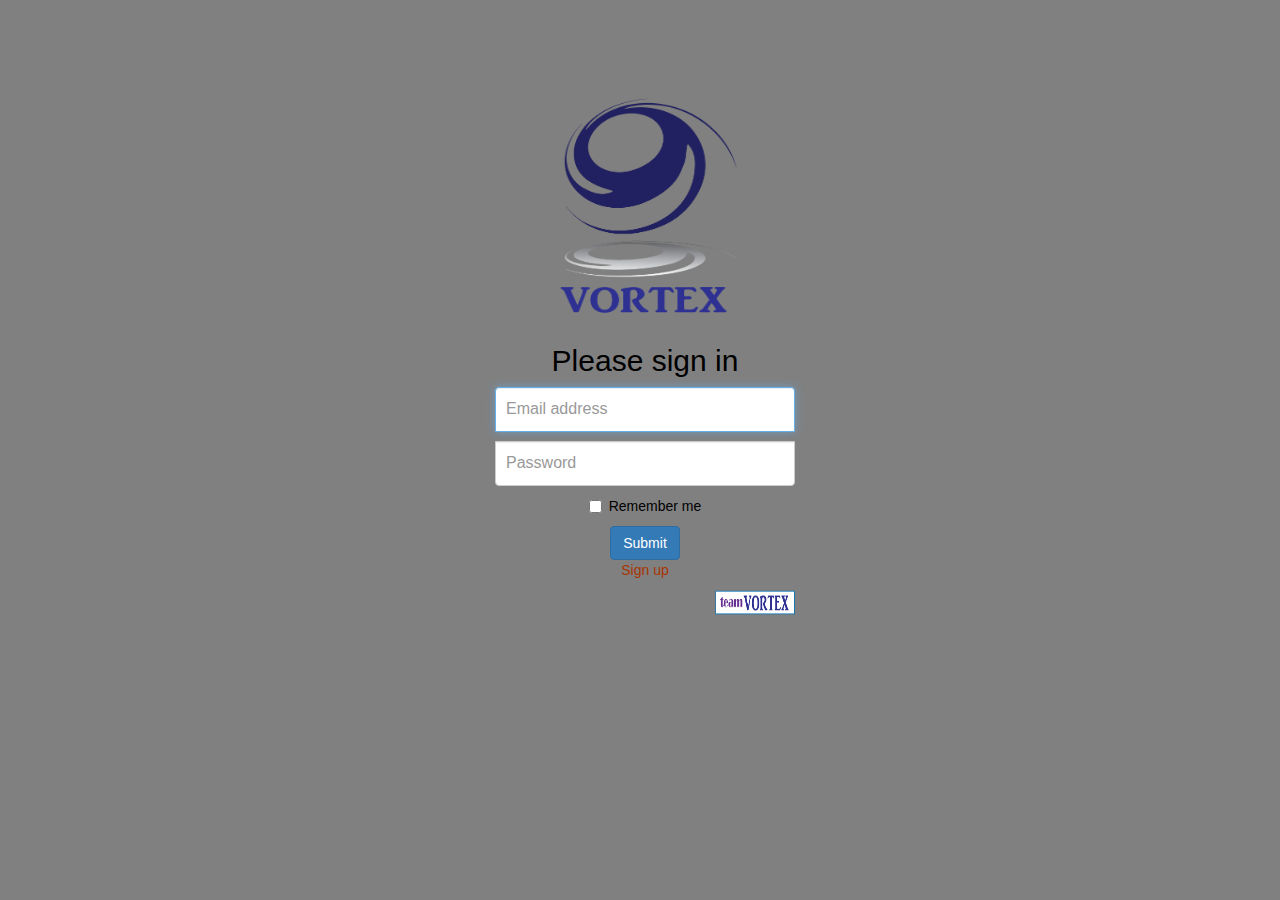
<file: site/index.html>
<!DOCTYPE html>
<html lang="en"><head><meta http-equiv="Content-Type" content="text/html; charset=UTF-8">
    <meta charset="utf-8">
    <meta http-equiv="X-UA-Compatible" content="IE=edge">
    <meta name="viewport" content="width=device-width, initial-scale=1">
    <meta name="description" content="">
    <meta name="author" content="">
    <link rel="icon" href="./images/logo.png">

    <title>Sign In</title>

    <link href="./css/boot.min.css" rel="stylesheet">

    <link href="./css/signin.css" rel="stylesheet">

    
    <script src="./js/ie-emulation-modes-warning.js"></script>
	
	<style>
	body.b {
    background-color:gray;
    color:black;
    margin:20px;
    padding:20px;
	}
	div.container {
    background-color:gray;
    color:black;
    margin:20px;
    padding:20px;
	}
	</style>	


  </head>

  <body class="b">

    <center>
	<div class="container">

      <form action="indexout.php" class="form-signin" method="post">
	    <center><img src="./images/logo.png" alt="VortX" height="229" width="200"></center>
        <h2 class="form-signin-heading">Please sign in</h2>
		
        <input type="email" name="myusername" id="myusername" class="form-control" placeholder="Email address" required="" autofocus=""><p></p>
		
        <input type="password" name="mypassword" id="mypassword" class="form-control" placeholder="Password" required=""><p></p>
		
        <div class="checkbox">
          <label>
            <input type="checkbox" value="remember-me"> Remember me
          </label>
        </div>
		<input type="submit" class="btn btn-primary">
        
		<center><a href="signup.html" class="linksignup" type="submit" align="center" style="color: #AA3300">Sign up</button></a></center><p></p>
		<img src="./images/team vortex.png" alt="teamVortX" height="25" width="80" align="right">
		
      </form>

	  
	</div>
	</center>


    <script src="./js/ie10-viewport-bug-workaround.js"></script>
  

</body></html>
</file>
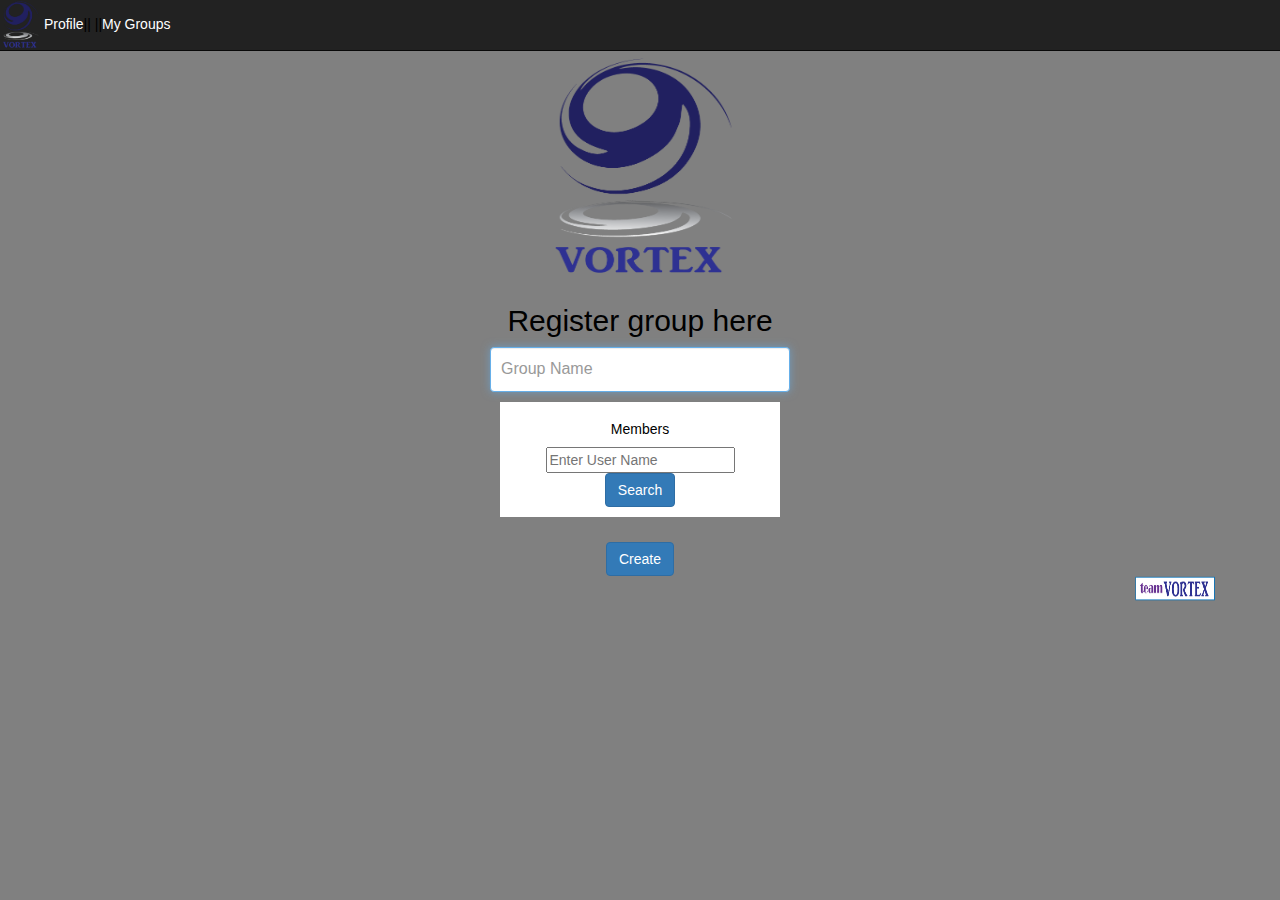
<file: site/creategroup.html>
<!DOCTYPE html>
<html lang="en"><head><meta http-equiv="Content-Type" content="text/html; charset=UTF-8">
    <meta charset="utf-8">
    <meta http-equiv="X-UA-Compatible" content="IE=edge">
    <meta name="viewport" content="width=device-width, initial-scale=1">
    <meta name="description" content="">
    <meta name="author" content="">
    <link rel="icon" href="./images/logo.png">

    <title>Sign Up</title>

    <link href="./css/boot.min.css" rel="stylesheet">

    <link href="./css/signin.css" rel="stylesheet">

    
    <script src="./js/ie-emulation-modes-warning.js"></script>
	
	<style>
	body.b {
    background-color:gray;
    color:black;
    margin:10px;
    padding:10px;
	}
	div.container {
    background-color:gray;
    color:black;
    margin:10px;
    padding:10px;
	}
	div.members {
    background-color:white;
    color:black;
    margin:10px;
    padding:10px;
	}
	</style>


  </head>

  <body class="b">
  
  <nav class="navbar navbar-inverse navbar-fixed-top">
      <div class="container1">
        <div class="navbar-header">
          <img src="./images/logo.png" alt="VortX" height="50" width="40">
		  <a href="profile.html" class="linkprofile" type="submit" style="color: white">Profile</button></a>||
		  ||<a href="groups.html" class="linkmygroups" type="submit" style="color: white">My Groups</button></a>
		</div>
      </div>
   </nav>

    <center>
    <div class="container">

      <form class="form-signin">
	    <center><img src="./images/logo.png" alt="VortX" height="229" width="200"></center>
        <h2 class="form-signin-heading">Register group here</h2>
		
		<input type="input" id="inputgroupname" class="form-control" placeholder="Group Name" required="create" autofocus=""><p></p>
		
		<div class="members">
		
		<center><h5>Members</h2></center>
		
		<form id="searchbox">
         <input id="search" type="text" placeholder="Enter User Name" required="">
         <button class="btn btn-primary">Search</button>
        </form>
		
		</div>
		
		<center><button class="btn btn-primary">Create</button></center>
		<img src="./images/team vortex.png" alt="teamVortX" height="25" width="80" align="right"><p></p>
		
      </form>

    </div>
	</center>


    <script src="./js/ie10-viewport-bug-workaround.js"></script>
  

</body></html>
</file>
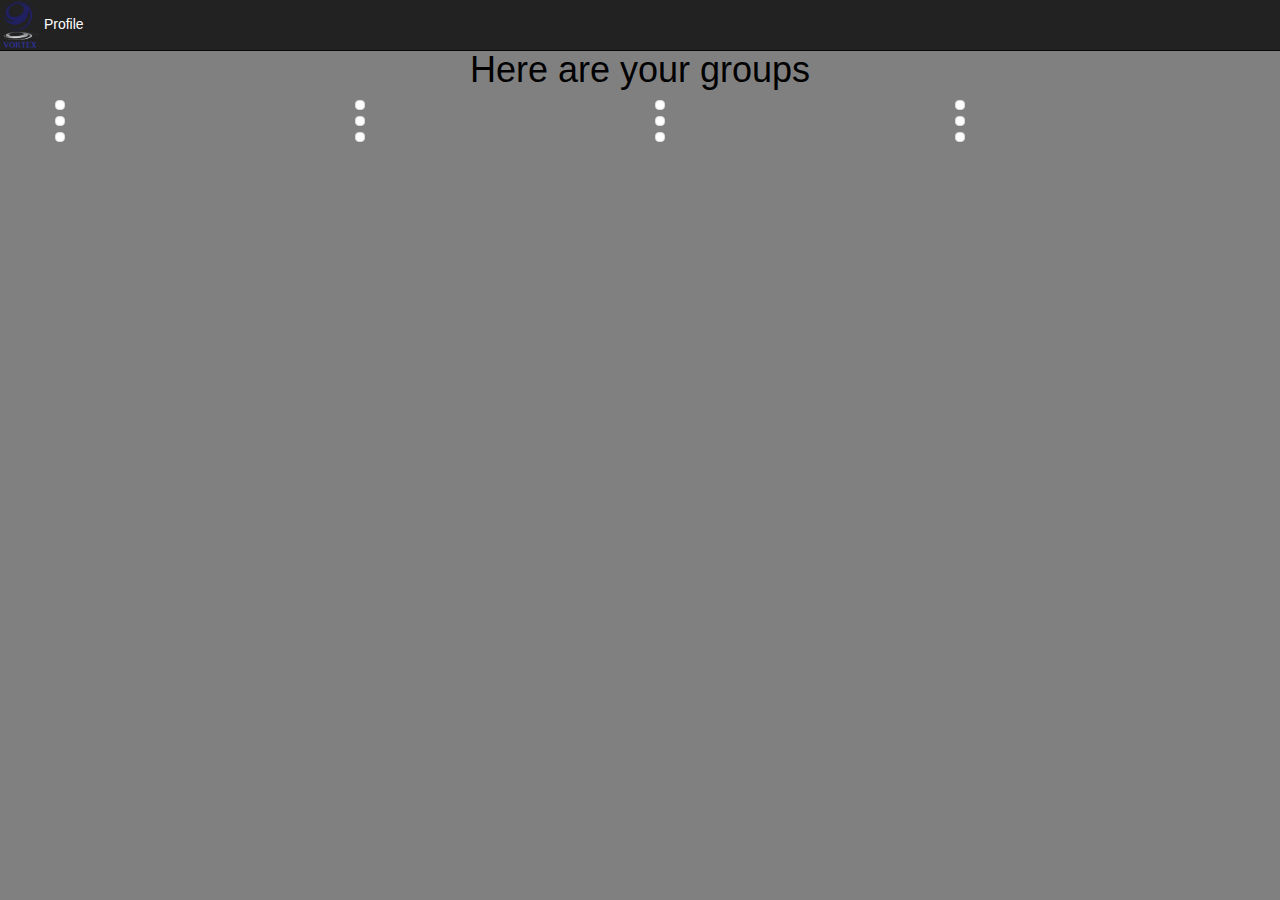
<file: site/groups.html>
<!DOCTYPE html>
<html lang="en">
	<head>
		<meta http-equiv="content-type" content="text/html; charset=UTF-8">
		<meta charset="utf-8">
		<title>Groups</title>
		<meta name="generator" content="Bootply" />
		<meta name="viewport" content="width=device-width, initial-scale=1, maximum-scale=1">
		<link href="./css/boot.min.css" rel="stylesheet">
		<link href="./css/styles.css" rel="stylesheet">
		
	<style>
	body.b {
    background-color:gray;
    color:black;
    margin:10px;
    padding:10px;
	}
	
	</style>
	</head>
	
	<body class="b">
	
<div class="container">
	
  <nav class="navbar navbar-inverse navbar-fixed-top">
      <div class="container1">
        <div class="navbar-header">
          <img src="./images/logo.png" alt="VortX" height="50" width="40">
		  <a href="profile.html" class="linkprofile" type="submit" style="color: white">Profile</button></a>
		</div>
      </div>
   </nav>
   
  <p></p><div class="row">
    <center><h1>Here are your groups</h1></center>
    <div class="row">
      <div class="col-lg-3 col-sm-4 col-xs-6"><a title="Image 1" href="#"><img class="thumbnail img-responsive"</a></div>
      <div class="col-lg-3 col-sm-4 col-xs-6"><a title="Image 2" href="#"><img class="thumbnail img-responsive"</a></div>
      <div class="col-lg-3 col-sm-4 col-xs-6"><a title="Image 3" href="#"><img class="thumbnail img-responsive"</a></div>
      <div class="col-lg-3 col-sm-4 col-xs-6"><a title="Image 4" href="#"><img class="thumbnail img-responsive"</a></div>
      <div class="col-lg-3 col-sm-4 col-xs-6"><a title="Image 5" href="#"><img class="thumbnail img-responsive"</a></div>
      <div class="col-lg-3 col-sm-4 col-xs-6"><a title="Image 6" href="#"><img class="thumbnail img-responsive"</a></div>
      <div class="col-lg-3 col-sm-4 col-xs-6"><a title="Image 8" href="#"><img class="thumbnail img-responsive"</a></div>
      <div class="col-lg-3 col-sm-4 col-xs-6"><a title="Image 9" href="#"><img class="thumbnail img-responsive"</a></div>
      <div class="col-lg-3 col-sm-4 col-xs-6"><a title="Image 10" href="#"><img class="thumbnail img-responsive"</a></div>
      <div class="col-lg-3 col-sm-4 col-xs-6"><a title="Image 11" href="#"><img class="thumbnail img-responsive"</a></div>
      <div class="col-lg-3 col-sm-4 col-xs-6"><a title="Image 12" href="#"><img class="thumbnail img-responsive"</a></div>
      <div class="col-lg-3 col-sm-4 col-xs-6"><a title="Image 13" href="#"><img class="thumbnail img-responsive"</a></div>
    </div>
    
  </div>
</div>


		<script src="./js/boot.min.js"></script>
		<script src="./js/scripts.js"></script>
	</body>
</html>
</file>
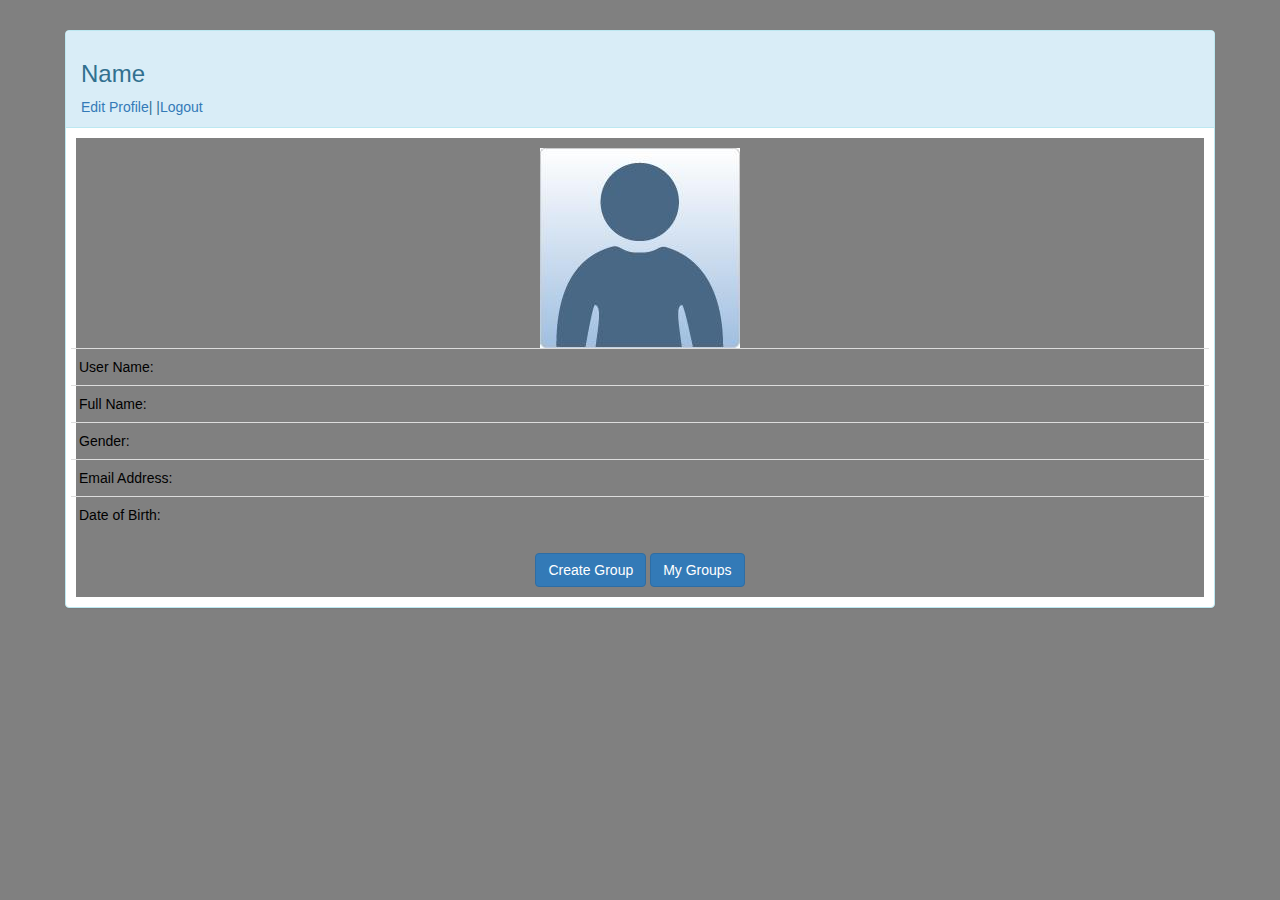
<file: site/profile.html>
<!DOCTYPE html>

<html lang="en"><head><meta http-equiv="Content-Type" content="text/html; charset=UTF-8">
    <meta charset="utf-8">
    <meta http-equiv="X-UA-Compatible" content="IE=edge">
    <meta name="viewport" content="width=device-width, initial-scale=1">
    <meta name="description" content="">
    <meta name="author" content="">
    <link rel="icon" href="./images/logo.png">

    <title>Get Connected</title>

    <link href="./css/boot.min.css" rel="stylesheet">

    <script src="./js/ie-emulation-modes-warning.js"></script>

    <link href="./css/carousel.css" rel="stylesheet">
	
	<style>
	body.b {
    background-color:gray;
    color:black;
    margin:10px;
    padding:10px;
	}
	div.body {
    background-color:gray;
    color:black;
    margin:10px;
    padding:10px;
	}
	div.container {
	align:center
    margin:10px;
    padding:10px;
	}
	</style>

  </head>

  <body class="b">
    
      <div class="container">
      
        <div class="profile" >
   
   
          <div class="panel panel-info" style="color: #GG8800">
            <div class="panel-heading" style="color: #GG8800">
              <h3 class="username">Name</h3>
			  <a href="Update.html" >Edit Profile</a>|
			  |<a href="edit.html" >Logout</a>
            </div>
            <div class="body">
              <div class="row">
                <div class="userpic" align="center"> <img alt="User Pic" src="./images/profpic.jpg"> </div>
                
                <div class="user info"> 
                  <table class="table user info">
                    <tbody>
                      <tr>
					  
                        <td>User Name:</td>
                        <td></td>
						
                      </tr>
                      <tr>
					  
                        <td>Full Name:</td>
                        <td></td>
						
                      </tr>
                      <tr>
					  
                        <td>Gender:</td>
                        <td></td>
						
                      </tr>
                      <tr>
					  
                        <td>Email Address:</td>
                        <td></td>
						
                      </tr>
                      <tr>
					  
                        <td>Date of Birth:</td>
                        <td></td>
						
                      </tr>
                     
                    </tbody>
                  </table>
                  
                  <center><a href="creategroup.html"class="btn btn-primary">Create Group</a>
				  <a href="groups.html" class="btn btn-primary">My Groups</a></center>
                  
                </div>
              </div>
            </div>
                 
          </div>
        </div>
      </div>
    </div>    
</body></html>
</file>
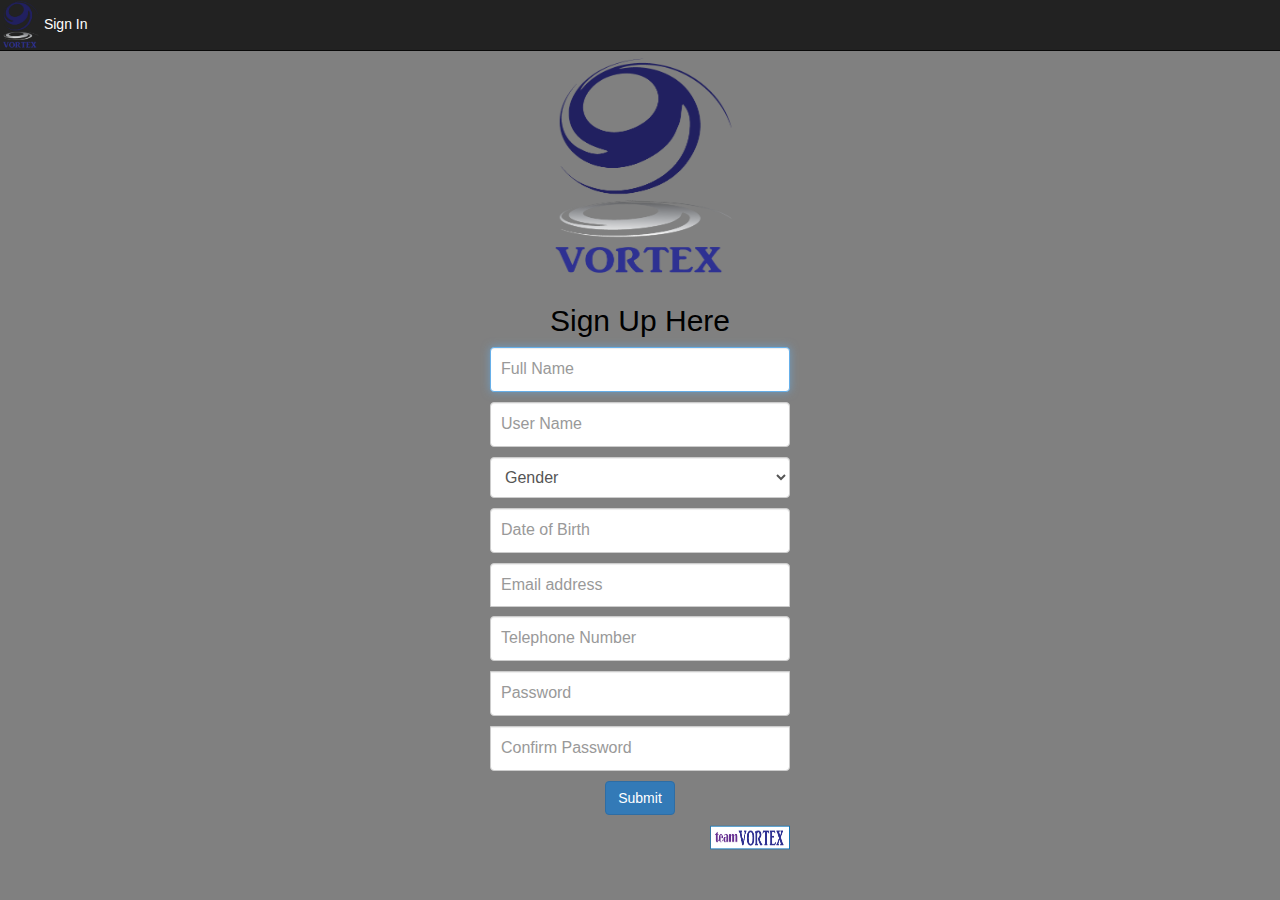
<file: site/Signup.html>
<!DOCTYPE html>
<html lang="en"><head><meta http-equiv="Content-Type" content="text/html; charset=UTF-8">
    <meta charset="utf-8">
    <meta http-equiv="X-UA-Compatible" content="IE=edge">
    <meta name="viewport" content="width=device-width, initial-scale=1">
    <meta name="description" content="">
    <meta name="author" content="">
    <link rel="icon" href="./images/logo.png">

    <title>Sign Up</title>

    <link href="./css/boot.min.css" rel="stylesheet">

    <link href="./css/signin.css" rel="stylesheet">

    
    <script src="./js/ie-emulation-modes-warning.js"></script>
	
	<style>
	body.b {
    background-color:gray;
    color:black;
    margin:10px;
    padding:10px;
	}
	div.container {
    background-color:gray;
    color:black;
    margin:10px;
    padding:10px;
	}
	</style>


  </head>

  <body class="b">
  
  <nav class="navbar navbar-inverse navbar-fixed-top">
      <div class="container1">
        <div class="navbar-header">
          <img src="./images/logo.png" alt="VortX" height="50" width="40">
		  <a href="index.html" class="linksignin" type="submit" style="color: white">Sign In</button></a>
		</div>
      </div>
   </nav>

    <center>
    <div class="container">

      <form action="connect2.php" method="post" class="form-signin">
	    <center><img src="./images/logo.png" alt="VortX" height="229" width="200"></center>
        <h2 class="form-signin-heading">Sign Up Here</h2>
		
		<input type="input" name="inputfullname" class="form-control" placeholder="Full Name" required="" autofocus=""><p></p>
		
		<input type="input" name="inputusername" class="form-control" placeholder="User Name" required=""><p></p>
		
		<select name="gender" class="form-control">
		<option value="default" disabled selected>Gender</option>
		<option value="Male">Male</option>
		<option value="Female">Female</option>
		<option value="Other">Other</option>
		</select><p></p>
		
        <input type="datetime" name="inputdob" class="form-control" placeholder="Date of Birth" required=""><p></p>
		
		<input type="email" name="inputEmail" class="form-control" placeholder="Email address" required=""><p></p>
		
		<input type="telephone" name="inputtelephone" class="form-control" placeholder="Telephone Number" required=""><p></p>
		
		<input type="password" name="inputpassword" class="form-control" placeholder="Password" required="">
		
		<input type="password" name="cpassword" class="form-control" placeholder="Confirm Password" required=""><p></p>
		
		<input type="submit" class="btn btn-primary"><p></p>
			
		
		<img src="./images/team vortex.png" alt="teamVortX" height="25" width="80" align="right"><p></p>
		
      </form>

    </div>
	</center>


    <script src="./js/ie10-viewport-bug-workaround.js"></script>
  

</body></html>
</file>
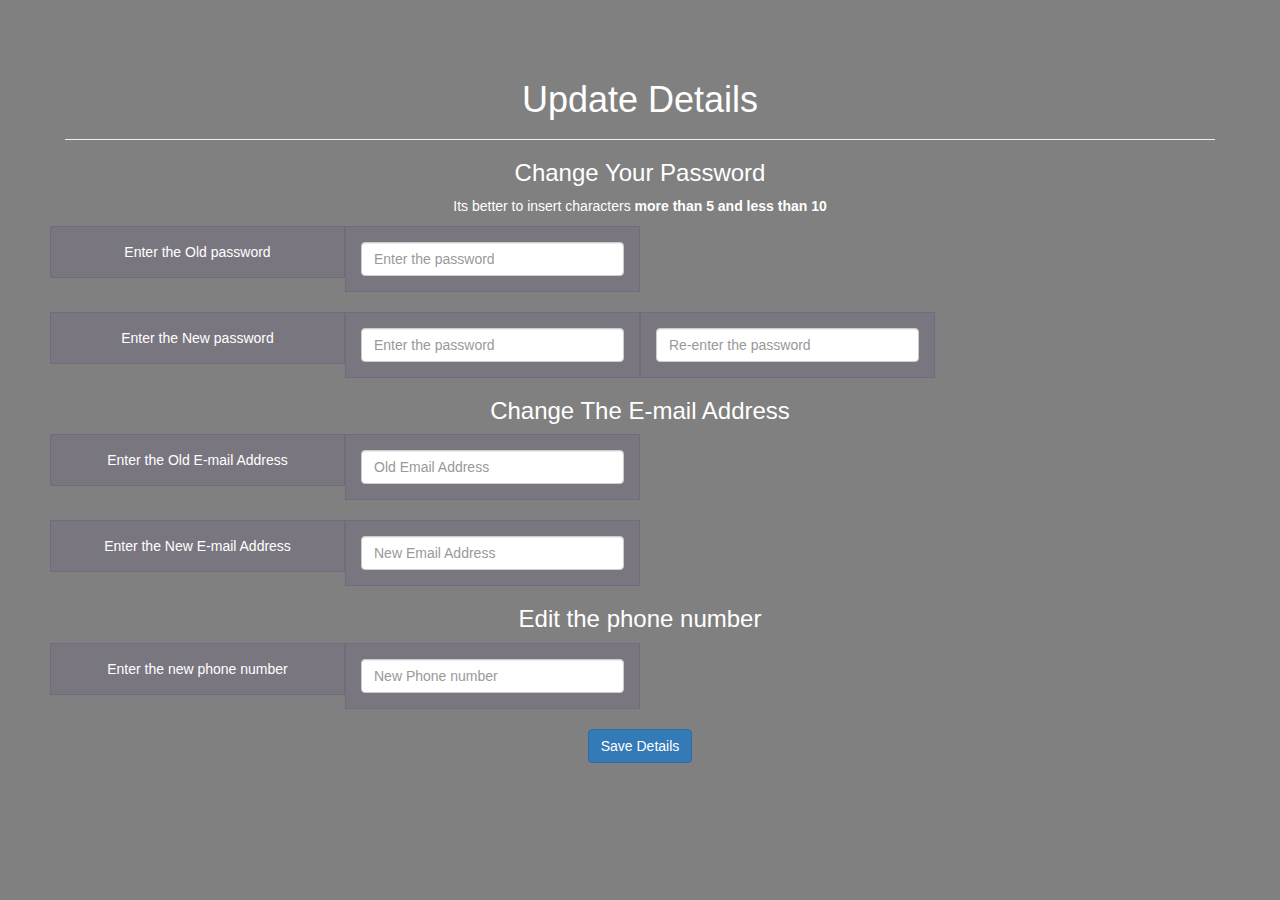
<file: site/Update.html>
<!DOCTYPE html>

<html lang="en"><head><meta http-equiv="Content-Type" content="text/html; charset=UTF-8">
    <meta charset="utf-8">
    <meta http-equiv="X-UA-Compatible" content="IE=edge">
    <meta name="viewport" content="width=device-width, initial-scale=1">
    <!-- The above 3 meta tags *must* come first in the head; any other head content must come *after* these tags -->
    <meta name="description" content="">
    <meta name="author" content="">
    <link rel="icon" href="./images/logo.png">

    <title>Update Details</title>

    <link href="./css/boot.min.css" rel="stylesheet">

    <link href="./css/grid.css" rel="stylesheet">

    <script src="./js/ie-emulation-modes-warning.js"></script>
	
	<style>
	div.container {
    background-color:gray;
    color:white;
    margin:10px;
    padding:10px;
	}
	body.b {
    background-color:gray;
    color:black;
    margin:10px;
    padding:10px;
	}
	</style>

</head>

  <body class="b">
  <center>
    <div class="container">
	 <div class="page-header">
        <center><h1>Update Details</h1><center>
        
      </div>
      
      <h3>Change Your Password</h3>
      <p>Its better to insert characters <strong>more than 5 and less than 10</strong></p>
      <div class="row">
        <div class="col-md-3">Enter the Old password</div>
        
        <div class="col-md-3"><input type="password" class="form-control" id="Inputpasswordold" placeholder="Enter the password"></div>
      </div>
	  <div class="row">
        <div class="col-md-3">Enter the New password</div>
        <div class="col-md-3"><input type="password" class="form-control" id="Inputpasswordnew1" placeholder="Enter the password"></div>
        <div class="col-md-3"><input type="password" class="form-control" id="Inputpasswordnew2" placeholder="Re-enter the password"></div>
      </div>
	  
	  <h3>Change The E-mail Address</h3>
      <p></p>
      <div class="row">
        <div class="col-md-3">Enter the Old E-mail Address</div>
        
        <div class="col-md-3"><input type="email" class="form-control" id="inputemailold" placeholder="Old Email Address"></div>
      </div>
	  <div class="row">
        <div class="col-md-3">Enter the New E-mail Address</div>
        <div class="col-md-3"><input type="email" class="form-control" id="inputemailnew" placeholder="New Email Address"></div>        
      </div>
	  
	  <h3>Edit the phone number</h3>
      <p></p>
      <div class="row">
        <div class="col-md-3">Enter the new phone number</div>
        
        <div class="col-md-3"><input type="telephone" class="form-control" id="inputphonenumbernew" placeholder="New Phone number"></div>
	  </div>
	  
	  <center><button class="btn btn-primary">Save Details</button></center>
	  
	 
	 </div>
	
    <script src="./js/ie10-viewport-bug-workaround.js"></script>
  

</body></html>
</file>
<file: site/css/signin.css>
body {
  padding-top: 40px;
  padding-bottom: 40px;
  background-color: #eee;
}

.form-signin {
  max-width: 330px;
  padding: 15px;
  margin: 0 auto;
}
.form-signin .form-signin-heading,
.form-signin .checkbox {
  margin-bottom: 10px;
}
.form-signin .checkbox {
  font-weight: normal;
}
.form-signin .form-control {
  position: relative;
  height: auto;
  -webkit-box-sizing: border-box;
     -moz-box-sizing: border-box;
          box-sizing: border-box;
  padding: 10px;
  font-size: 16px;
}
.form-signin .form-control:focus {
  z-index: 2;
}
.form-signin input[type="email"] {
  margin-bottom: -1px;
  border-bottom-right-radius: 0;
  border-bottom-left-radius: 0;
}
.form-signin input[type="password"] {
  margin-bottom: 10px;
  border-top-left-radius: 0;
  border-top-right-radius: 0;
}
</file>
<file: site/css/styles.css>
.modal-dialog {}
.thumbnail {margin-bottom:6px;}

.carousel-control.left,.carousel-control.right{
  background-image:none;
  margin-top:10%;
  width:5%;
}
</file>
<file: site/css/carousel.css>
/* GLOBAL STYLES
-------------------------------------------------- */
/* Padding below the footer and lighter body text */

body {
  padding-bottom: 40px;
  color: #5a5a5a;
}


/* CUSTOMIZE THE NAVBAR
-------------------------------------------------- */

/* Special class on .container surrounding .navbar, used for positioning it into place. */
.navbar-wrapper {
  position: absolute;
  top: 0;
  right: 0;
  left: 0;
  z-index: 20;
}

/* Flip around the padding for proper display in narrow viewports */
.navbar-wrapper > .container {
  padding-right: 0;
  padding-left: 0;
}
.navbar-wrapper .navbar {
  padding-right: 15px;
  padding-left: 15px;
}
.navbar-wrapper .navbar .container {
  width: auto;
}


/* CUSTOMIZE THE CAROUSEL
-------------------------------------------------- */

/* Carousel base class */
.carousel {
  height: 500px;
  margin-bottom: 60px;
}
/* Since positioning the image, we need to help out the caption */
.carousel-caption {
  z-index: 10;
}

/* Declare heights because of positioning of img element */
.carousel .item {
  height: 500px;
  background-color: #777;
}
.carousel-inner > .item > img {
  position: absolute;
  top: 0;
  left: 0;
  min-width: 100%;
  height: 500px;
}


/* MARKETING CONTENT
-------------------------------------------------- */

/* Center align the text within the three columns below the carousel */
.marketing .col-lg-4 {
  margin-bottom: 20px;
  text-align: center;
}
.marketing h2 {
  font-weight: normal;
}
.marketing .col-lg-4 p {
  margin-right: 10px;
  margin-left: 10px;
}


/* Featurettes
------------------------- */

.featurette-divider {
  margin: 80px 0; /* Space out the Bootstrap <hr> more */
}

/* Thin out the marketing headings */
.featurette-heading {
  font-weight: 300;
  line-height: 1;
  letter-spacing: -1px;
}


/* RESPONSIVE CSS
-------------------------------------------------- */

@media (min-width: 768px) {
  /* Navbar positioning foo */
  .navbar-wrapper {
    margin-top: 20px;
  }
  .navbar-wrapper .container {
    padding-right: 15px;
    padding-left: 15px;
  }
  .navbar-wrapper .navbar {
    padding-right: 0;
    padding-left: 0;
  }

  /* The navbar becomes detached from the top, so we round the corners */
  .navbar-wrapper .navbar {
    border-radius: 4px;
  }

  /* Bump up size of carousel content */
  .carousel-caption p {
    margin-bottom: 20px;
    font-size: 21px;
    line-height: 1.4;
  }

  .featurette-heading {
    font-size: 50px;
  }
}

@media (min-width: 992px) {
  .featurette-heading {
    margin-top: 120px;
  }
}
</file>
<file: site/css/grid.css>
h4 {
  margin-top: 25px;
}
.row {
  margin-bottom: 20px;
}
.row .row {
  margin-top: 10px;
  margin-bottom: 0;
}
[class*="col-"] {
  padding-top: 15px;
  padding-bottom: 15px;
  background-color: #eee;
  background-color: rgba(86,61,124,.15);
  border: 1px solid #ddd;
  border: 1px solid rgba(86,61,124,.2);
}

hr {
  margin-top: 40px;
  margin-bottom: 40px;
}
</file>
